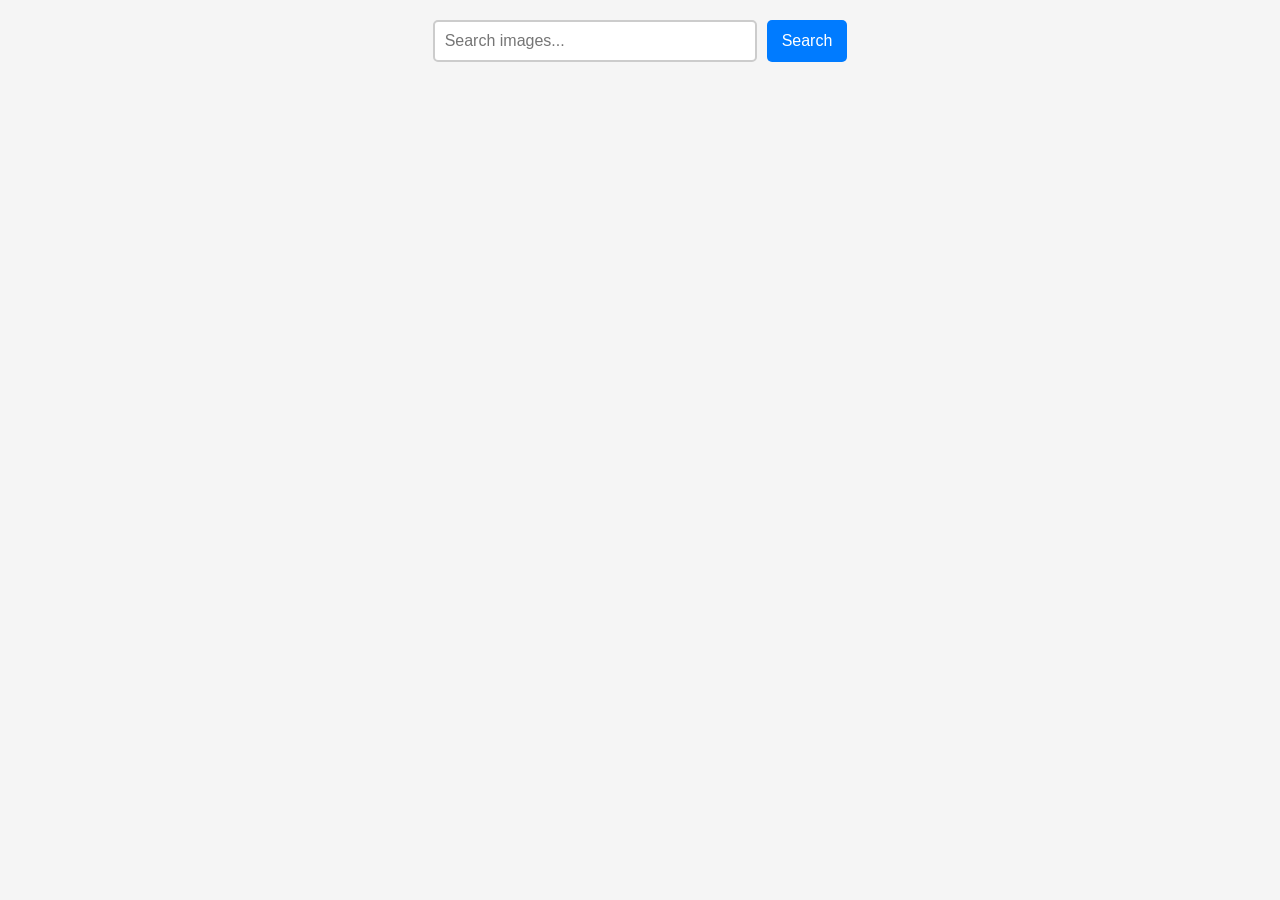
<file: src/index.html>
<!DOCTYPE html>
<html lang="en">
  <head>
    <meta charset="UTF-8" />
    <link rel="icon" type="image/svg+xml" href="/favicon.svg" />
    <meta name="viewport" content="width=device-width, initial-scale=1.0" />
    <title>Vanilla App Template</title>
    <link rel="stylesheet" href="./css/styles.css" />
  </head>
  <body>
    <form class="form">
      <label>
        <input type="text" name="search-text" placeholder="Search images..." required>
      </label>
      <button type="submit">Search</button>
    </form>

    <span class="loader" style="display: none;"></span>
    
    <div class="loader"></div>
    
    <ul class="gallery"></ul>

    <script type="module" src="./main.js"></script>
  </body>
</html>
</file>
<file: src/css/styles.css>
/**
  |============================
  | include css partials with
  | default @import url()
  |============================
*/
/* Common styles */
@import url('./reset.css');
@import url('./base.css');


.loader {
  display: none;
  width: 50px;
  height: 50px;
  border: 5px solid lightgray;
  border-top: 5px solid blue;
  border-radius: 50%;
  animation: spin 1s linear infinite;
}

@keyframes spin {
  0% {
    transform: rotate(0deg);
  }

  100% {
    transform: rotate(360deg);
  }
}

body {
  font-family: Arial, sans-serif;
  text-align: center;
  background-color: #f5f5f5;
}

.form {
  display: flex;
  justify-content: center;
  margin: 20px 0;
}

input[name="search-text"] {
  width: 300px;
  padding: 10px;
  font-size: 16px;
  border: 2px solid #ccc;
  border-radius: 5px;
  margin-right: 10px;
}

button {
  padding: 10px 15px;
  font-size: 16px;
  border: none;
  background-color: #007bff;
  color: white;
  cursor: pointer;
  border-radius: 5px;
}

button:hover {
  background-color: #0056b3;
}

.gallery {
  display: grid;
  grid-template-columns: repeat(5, 1fr);
  gap: 10px;
  padding: 20px;
  max-width: 1200px;
  margin: auto;
}

.gallery img {
  width: 100%;
  height: auto;
  border-radius: 10px;
  transition: transform 0.3s ease-in-out;
}

.gallery img:hover {
  transform: scale(1.05);
}
</file>
